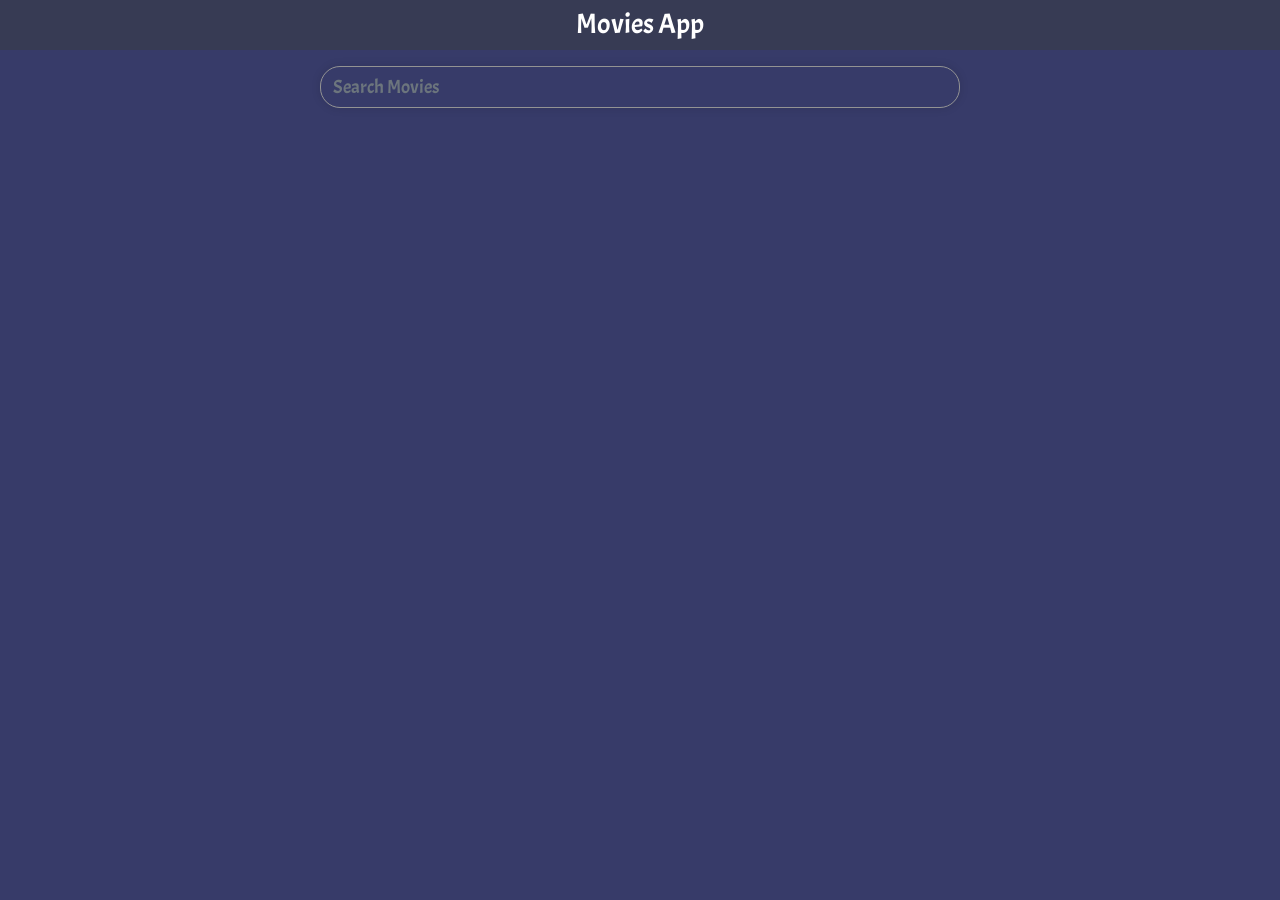
<file: index.html>
<!DOCTYPE html>
<html lang="en">
   <head>
      <meta charset="UTF-8">
      <meta http-equiv="X-UA-Compatible" content="IE=edge">
      <meta name="viewport" content="width=device-width, initial-scale=1.0">
      <title>Movies App</title>
      <link rel="stylesheet" href="https://maxcdn.bootstrapcdn.com/bootstrap/4.0.0/css/bootstrap.min.css"
         integrity="sha384-Gn5384xqQ1aoWXA+058RXPxPg6fy4IWvTNh0E263XmFcJlSAwiGgFAW/dAiS6JXm" crossorigin="anonymous">
      <link rel="stylesheet" href="https://cdnjs.cloudflare.com/ajax/libs/font-awesome/5.15.3/css/all.min.css"
         integrity="sha512-iBBXm8fW90+nuLcSKlbmrPcLa0OT92xO1BIsZ+ywDWZCvqsWgccV3gFoRBv0z+8dLJgyAHIhR35VZc2oM/gI1w=="
         crossorigin="anonymous" referrerpolicy="no-referrer" />
      <link rel="stylesheet" href="./css/main.css">
   </head>
   <body class="bg-light">
      <section >
         <div class="bg-dark">
            <h3 class="text-white p-2 m-0 text-center">Movies App</h3>
         </div>
         <div class="form py-3 ">
            <div class="form-container w-50 mx-auto">
               <input type="search" class="form-control   mx-auto" placeholder="Search Movies" id="search" >
            </div>
         </div>
         <div class="container py-4">
            <div class="row" id="movies-cards">
            </div>
         </div>
      </section>
      <script src="https://ajax.googleapis.com/ajax/libs/jquery/3.5.1/jquery.min.js"></script>
      <script src="js/main.js"></script>
   </body>
</html>
</file>
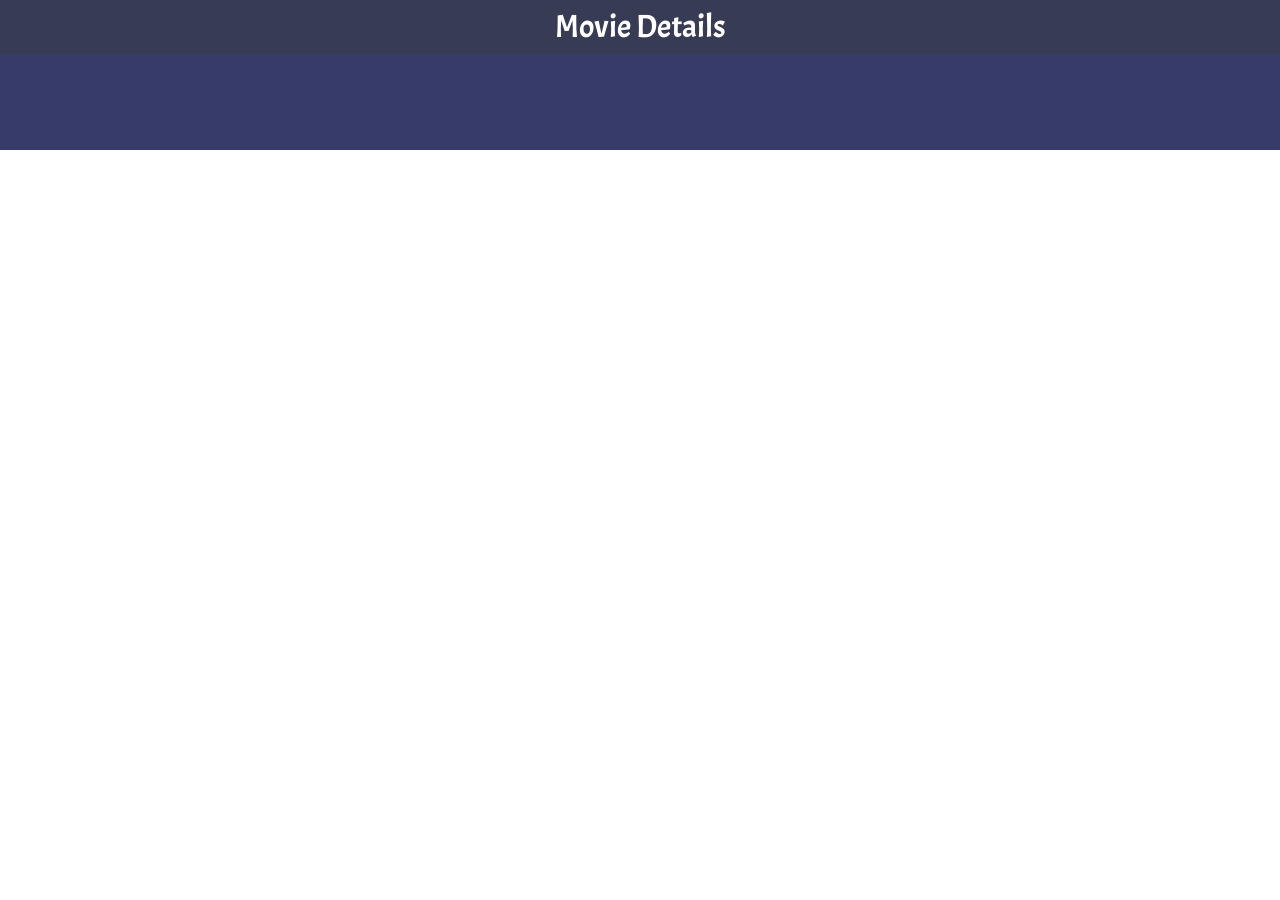
<file: details.html>
<!DOCTYPE html>
<html lang="en">
   <head>
      <meta charset="UTF-8">
      <meta http-equiv="X-UA-Compatible" content="IE=edge">
      <meta name="viewport" content="width=device-width, initial-scale=1.0">
      <title>Movies App</title>
      <link rel="stylesheet" href="https://maxcdn.bootstrapcdn.com/bootstrap/4.0.0/css/bootstrap.min.css"
         integrity="sha384-Gn5384xqQ1aoWXA+058RXPxPg6fy4IWvTNh0E263XmFcJlSAwiGgFAW/dAiS6JXm" crossorigin="anonymous">
      <link rel="stylesheet" href="https://cdnjs.cloudflare.com/ajax/libs/font-awesome/5.15.3/css/all.min.css"
         integrity="sha512-iBBXm8fW90+nuLcSKlbmrPcLa0OT92xO1BIsZ+ywDWZCvqsWgccV3gFoRBv0z+8dLJgyAHIhR35VZc2oM/gI1w=="
         crossorigin="anonymous" referrerpolicy="no-referrer" />
      <link rel="stylesheet" href="./css/main.css">
   </head>
   <body>
      <section class="bg-dark">
         <div >
            <h2 class="text-white p-2 m-0 text-center">Movie Details</h2>
         </div>
         <section class="bg-light">
            <section>
               <div  class="container py-4">
                  <div  class="row align-items-center py-4" id="details">
                  </div>
               </div>
            </section>
         </section>
      </section>
      <script src="https://ajax.googleapis.com/ajax/libs/jquery/3.5.1/jquery.min.js"></script>
      <script src="js/main.js"></script>
      <script>
         getMovie();
      </script>
      
   </body>
   </body>
</html>
</file>
<file: css/main.css>
@import url('https://fonts.googleapis.com/css2?family=Acme&display=swap');

* {
    margin: 0;
    padding: 0;
    box-sizing: border-box;
    font-family: 'Acme', sans-serif;
}

img {
    width: 100%;
    height: 311px;
    object-fit: cover;
}

.bg-dark {
    background-color: #373B54 !important;
}

.bg-light {
    background-color: #373B69 !important;
}

.form-control {
    font-size: 1.2rem;
    text-transform: capitalize;
    border: 1px solid #939393;
    border-radius: 20px;
    box-shadow: 0px 0px 8px 1px rgb(0 0 0 / 10%);
    outline: none;
    -webkit-transition: all 0.2s ease-in-out;
    -moz-transition: all 0.2s ease-in-out;
    -o-transition: all 0.2s ease-in-out;
    transition: all 0.2s ease-in-out;
    position: relative;
    background-color: transparent;
    color: #939495;
}

.form-control:focus {
    background-color: transparent;
    box-shadow: 0px 0px 10px 5px rgb(0 0 0 / 10%);
    color: #939495;
}

.form-container {
    position: relative;
}

a,
a:hover {
    text-decoration: none;
}

.product-card {
    width: 100%;
    height: 450px;
    box-shadow: 0 5px 35px 0 rgb(255 255 255 / 8%);
    border-radius: 5px;
    display: -webkit-flex;
    display: flex;
    -webkit-justify-content: space-evenly;
    justify-content: space-evenly;
    -webkit-flex-direction: column;
    flex-direction: column;
    -webkit-align-content: center;
    align-content: center;
    cursor: pointer;
    position: relative;
    text-align: center;
    overflow: hidden;
    margin: 15px auto;
}

.product-card h3 {
    font-size: 1.3rem;
    line-height: 1.6rem;
    padding: 3px 0px;
    color: #fff;
    margin: 0;
    -webkit-line-clamp: 1;
    display: -webkit-box;
    overflow: hidden;
    word-break: break-word;
    -webkit-box-orient: vertical;
}

.product-card p {
    font-size: 1rem;
    letter-spacing: .1px;
    line-height: 1.6rem;
    margin-bottom: 2px;
    margin-bottom: 0;
    color: #dddb;
}

.product-card .btn-primary {
    background-color: #708ED2;
    border-color: #708ED2;
}

.product-card .btn-primary:hover {
    background-color: hsl(171, 66%, 44%);
    border-color: hsl(171, 66%, 44%);
}

.product-image-caption {
    padding: 15px;
}

#details h4 {
    font-size: 2rem;
    padding-bottom: 5px;
    color: #fff;
}

#details p {
    font-size: 1.2rem;
    line-height: 1.7;
    color: #dddb;
    margin-bottom: 2px;
}

#details img {
    width: 60%;
    object-fit: cover;
    box-shadow: 0px 0px 8px 1px rgb(186 186 186 / 30%);
    border-radius: 5px;
}

#details .btn-primary {
    padding: 0.5rem 3rem;
    margin: 5px;
    background-color: #708ED2;
    border-color: #708ED2;
    transition: all 0.5s ease;
}

#details .btn-secondary {
    background-color: #272532;
    border-color: #272532;
}

#details .btn-primary:hover {
    background-color: hsl(171, 66%, 44%);
    border-color: hsl(171, 66%, 44%);
}

#details img:hover {
    cursor: pointer;
    transform: scale(1.02);
    transition: all ease 1s;
}

@media(max-width:596px) {
    .w-50 {
        width: 80% !important;
    }
}
</file>
